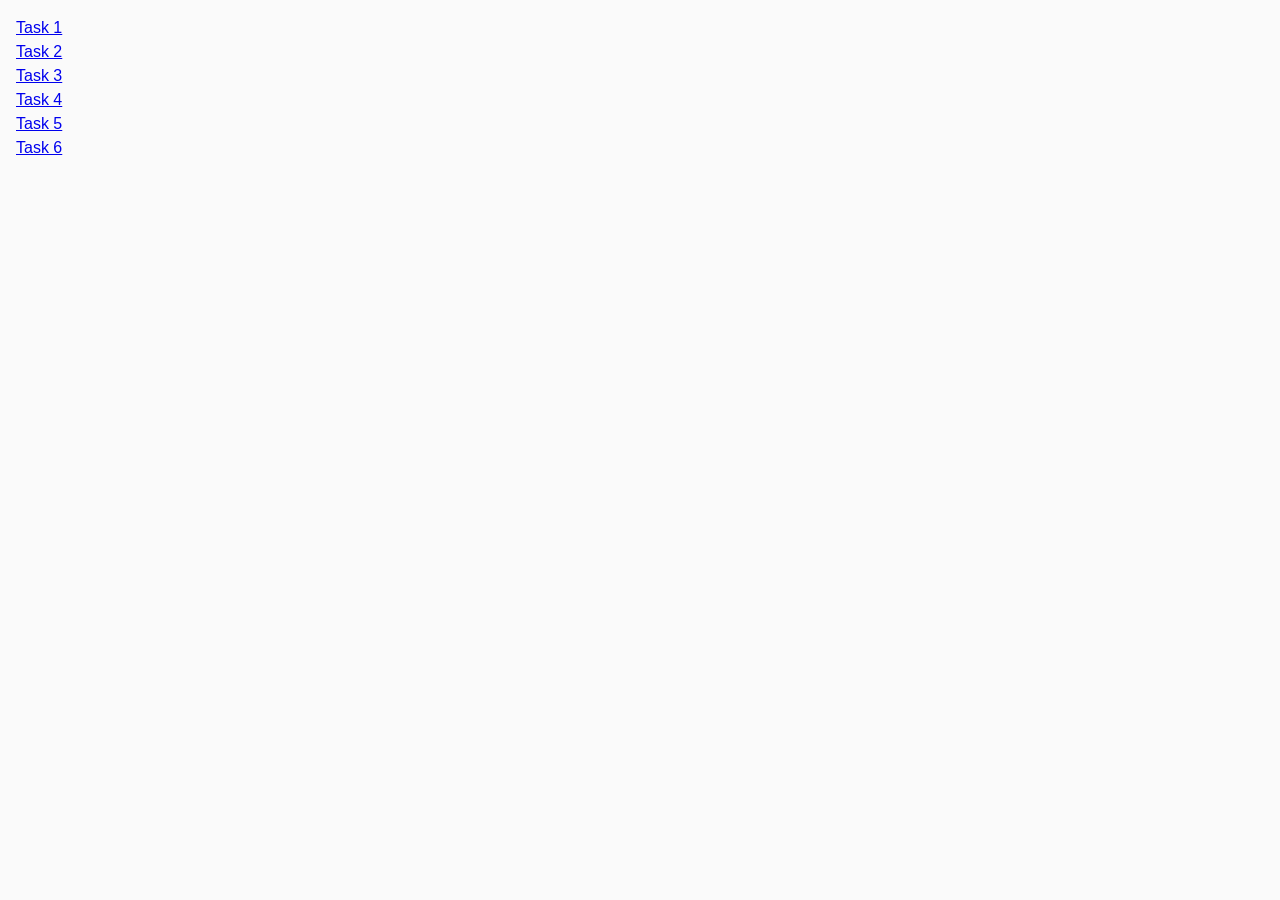
<file: index.html>
<!DOCTYPE html>
<html lang="en">
  <head>
    <meta charset="UTF-8" />
    <meta http-equiv="X-UA-Compatible" content="IE=edge" />
    <meta name="viewport" content="width=device-width, initial-scale=1.0" />
    <title>Homework 7</title>
    <link rel="stylesheet" href="./css/common.css" />
  </head>
  <body>
    <ul>
      <li><a href="./task-1.html">Task 1</a></li>
      <li><a href="./task-2.html">Task 2</a></li>
      <li><a href="./task-3.html">Task 3</a></li>
      <li><a href="./task-4.html">Task 4</a></li>
      <li><a href="./task-5.html">Task 5</a></li>
      <li><a href="./task-6.html">Task 6</a></li>
    </ul>
  </body>
</html>
</file>
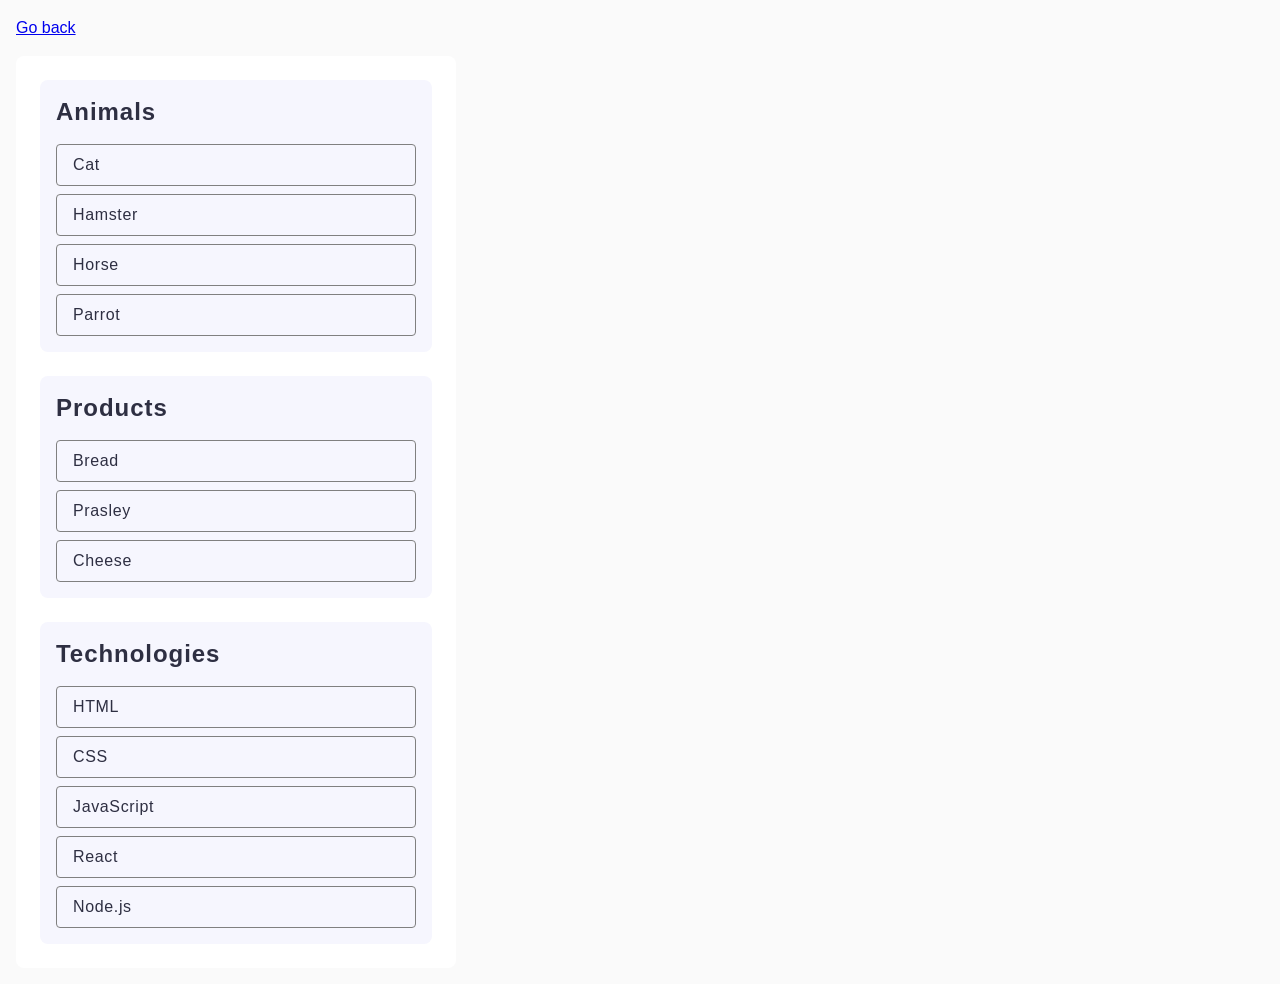
<file: task-1.html>
<!DOCTYPE html>
<html lang="en">
  <head>
    <meta charset="UTF-8" />
    <meta http-equiv="X-UA-Compatible" content="IE=edge" />
    <meta name="viewport" content="width=device-width, initial-scale=1.0" />
    <title>Task 1</title>
    <link rel="stylesheet" href="./css/common.css" />
  </head>
  <body>
    <p><a href="./index.html">Go back</a></p>

    <ul id="categories">
      <li class="item">
        <h2 class="name">Animals</h2>

        <ul class="item-ul">
          <li class="item-name">Cat</li>
          <li class="item-name">Hamster</li>
          <li class="item-name">Horse</li>
          <li class="item-name">Parrot</li>
        </ul>
      </li>
      <li class="item">
        <h2 class="name">Products</h2>

        <ul class="item-ul">
          <li class="item-name">Bread</li>
          <li class="item-name">Prasley</li>
          <li class="item-name">Cheese</li>
        </ul>
      </li>
      <li class="item">
        <h2 class="name">Technologies</h2>

        <ul class="item-ul">
          <li class="item-name">HTML</li>
          <li class="item-name">CSS</li>
          <li class="item-name">JavaScript</li>
          <li class="item-name">React</li>
          <li class="item-name">Node.js</li>
        </ul>
      </li>
    </ul>

    <script src="./js/task-1.js" type="module"></script>
  </body>
</html>
</file>
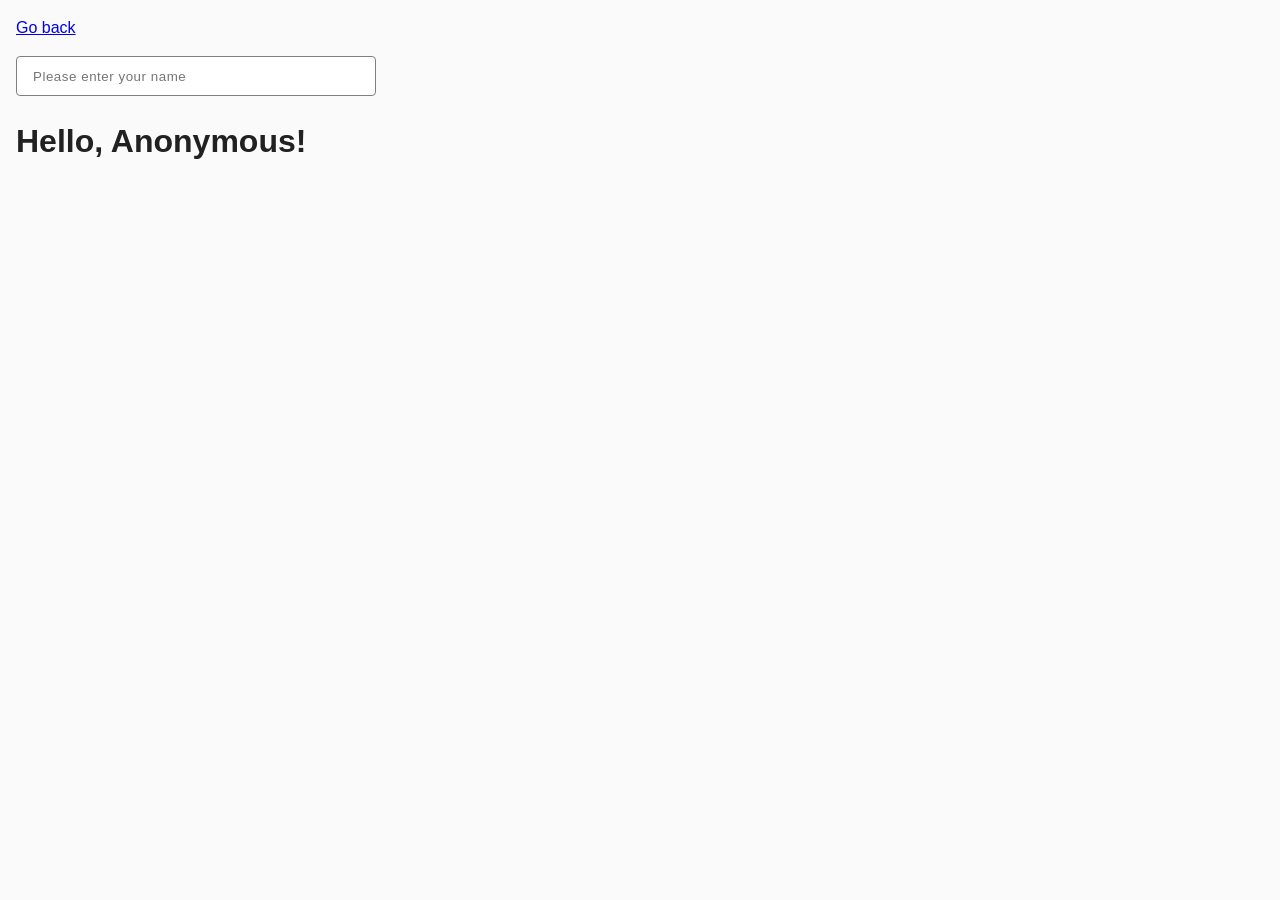
<file: task-3.html>
<!DOCTYPE html>
<html lang="en">
  <head>
    <meta charset="UTF-8" />
    <meta http-equiv="X-UA-Compatible" content="IE=edge" />
    <meta name="viewport" content="width=device-width, initial-scale=1.0" />
    <title>Task 3</title>
    <link rel="stylesheet" href="./css/common.css" />
  </head>
  <body>
    <p><a href="./index.html">Go back</a></p>

    <input
      type="text"
      id="name-input"
      class="name-input"
      placeholder="Please enter your name"
    />
    <h1>Hello, <span id="name-output">Anonymous</span>!</h1>

    <script src="./js/task-3.js" type="module"></script>
  </body>
</html>
</file>
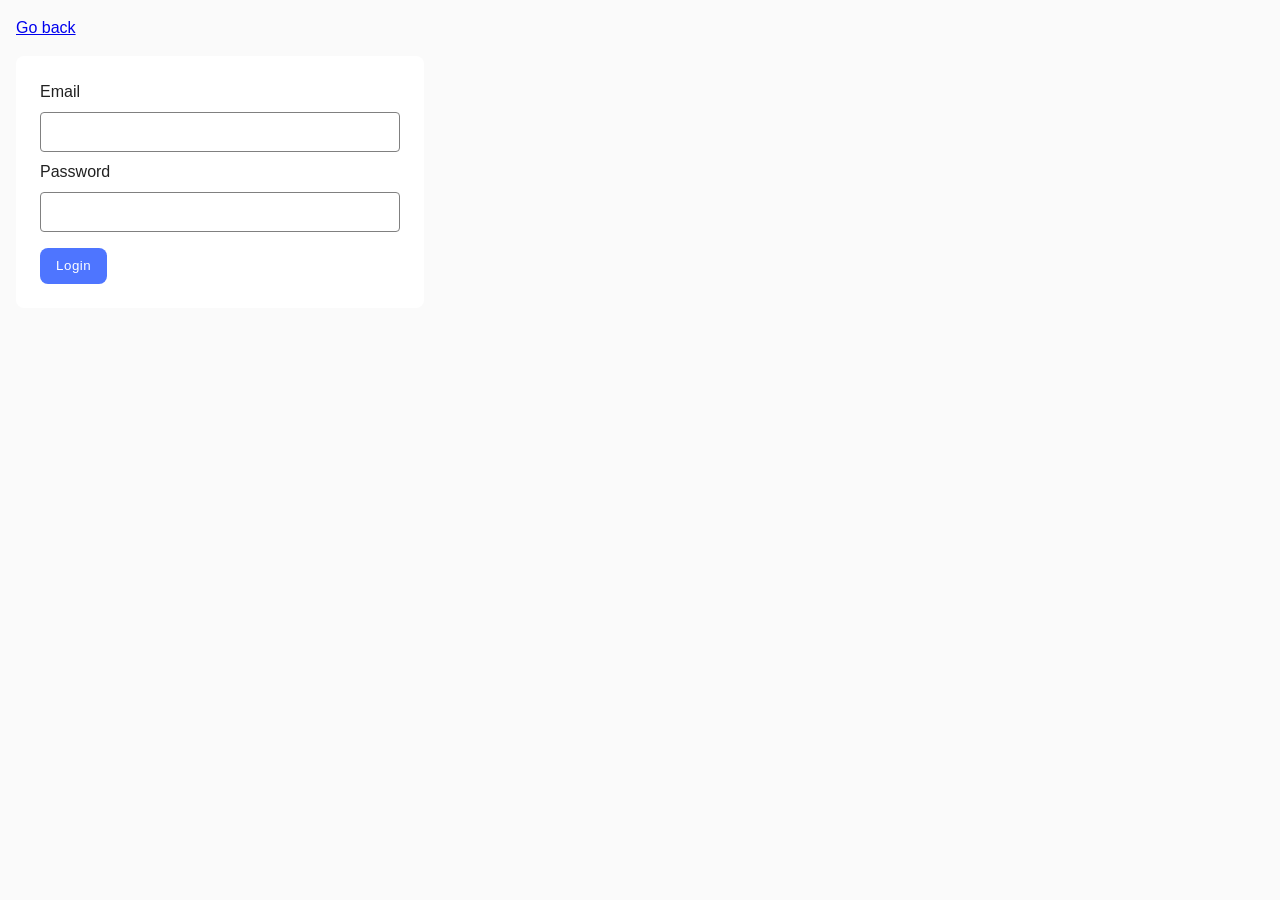
<file: task-4.html>
<!DOCTYPE html>
<html lang="en">
  <head>
    <meta charset="UTF-8" />
    <meta http-equiv="X-UA-Compatible" content="IE=edge" />
    <meta name="viewport" content="width=device-width, initial-scale=1.0" />
    <title>Task 4</title>
    <link rel="stylesheet" href="./css/common.css" />
  </head>
  <body>
    <p><a href="./index.html">Go back</a></p>

    <form class="login-form">
      <label>
        Email
        <input type="email" name="email" />
      </label>
      <label>
        Password
        <input type="password" name="password" />
      </label>
      <button class="btn btn-primary" type="submit">Login</button>
    </form>

    <script src="./js/task-4.js" type="module"></script>
  </body>
</html>
</file>
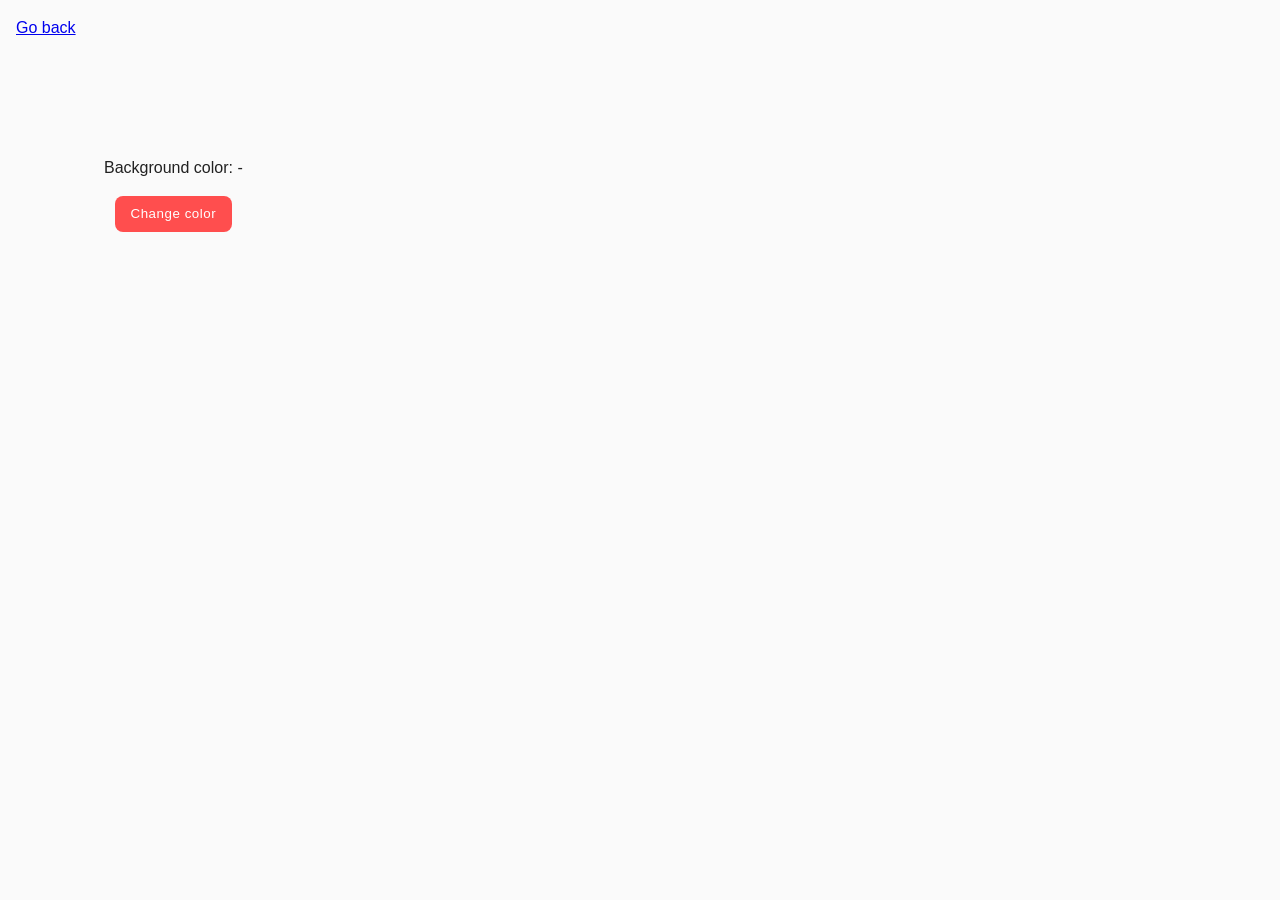
<file: task-5.html>
<!DOCTYPE html>
<html lang="en">
  <head>
    <meta charset="UTF-8" />
    <meta http-equiv="X-UA-Compatible" content="IE=edge" />
    <meta name="viewport" content="width=device-width, initial-scale=1.0" />
    <title>Task 5</title>
    <link rel="stylesheet" href="./css/common.css" />
  </head>
  <body>
    <p><a href="./index.html">Go back</a></p>

    <div class="widget">
      <p>Background color: <span class="color">-</span></p>
      <button type="button" class="change-color btn btn-secondary">Change color</button>
    </div>

    <script src="./js/task-5.js" type="module"></script>
  </body>
</html>
</file>
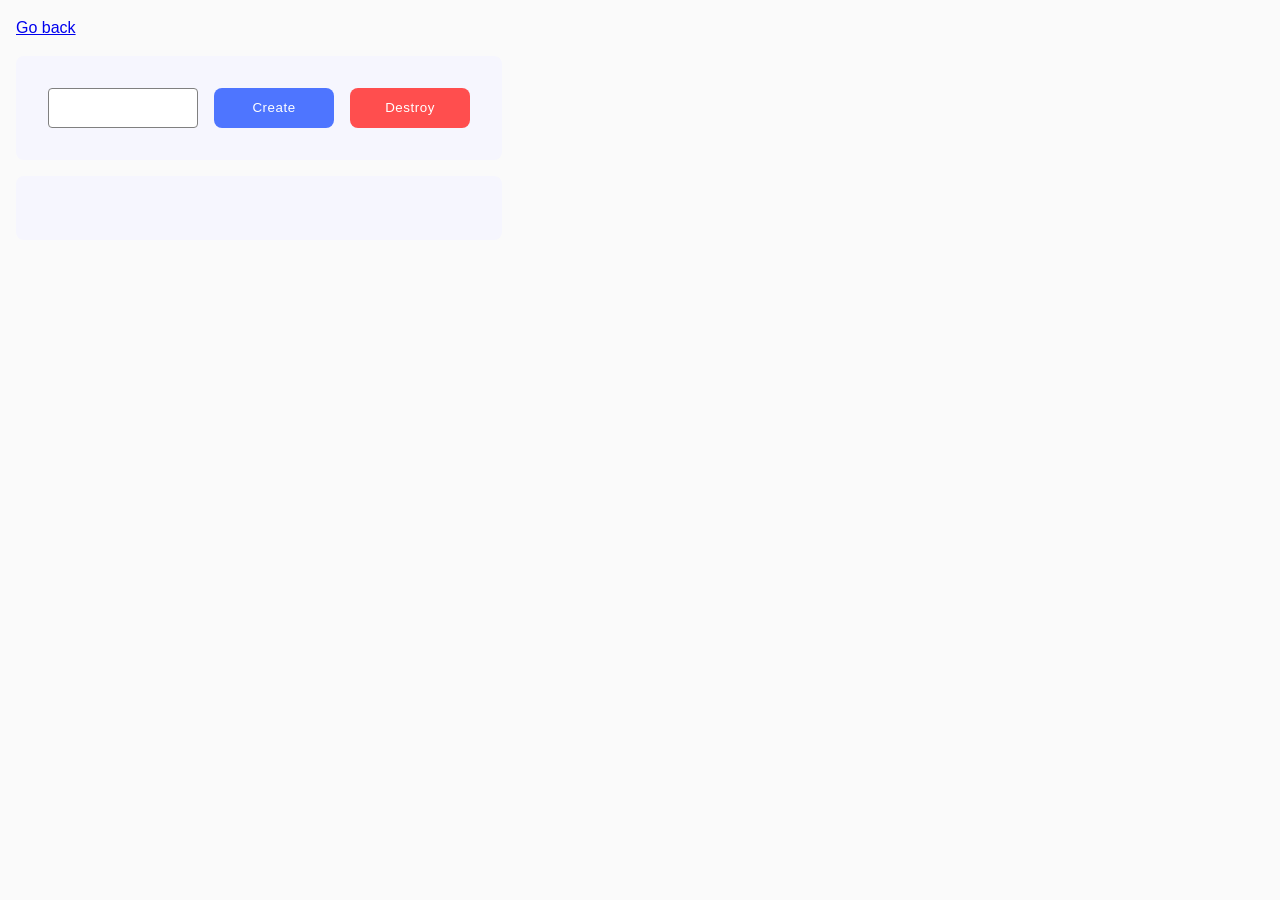
<file: task-6.html>
<!DOCTYPE html>
<html lang="en">
  <head>
    <meta charset="UTF-8" />
    <meta http-equiv="X-UA-Compatible" content="IE=edge" />
    <meta name="viewport" content="width=device-width, initial-scale=1.0" />
    <title>Task 6</title>
    <link rel="stylesheet" href="./css/common.css" />
  </head>
  <body>
    <p><a href="./index.html">Go back</a></p>

    <div class="controls" id="controls">
      <input class="controls-number" type="number" min="1" max="100" step="1" />
      <button  class="btn btn-primary"" type="button" data-create>Create</button>
      <button  class="btn btn-secondary""="button" data-destroy>Destroy</button>
    </div>

    <div id="boxes" class="boxes"></div>

    <script src="./js/task-6.js" type="module"></script>
  </body>
</html>
</file>
<file: css/common.css>
* {
  box-sizing: border-box;
}

body {
  margin: 16px;
  font-family: 'Montserrat', sans-serif;
  -webkit-font-smoothing: antialiased;
  -moz-osx-font-smoothing: grayscale;
  background-color: #fafafa;
  color: #212121;
  line-height: 1.5;
  font-weight: 400;
}

h2 {
  margin: 0;
}

ul {
  list-style: none;
  padding: 0;
  margin: 0;
}

input {
  border: 1px solid #808080;
  border-radius: 4px;
  width: 100%;
  height: 40px;
  padding: 8px 16px;
  font-weight: 400;
  line-height: 1.5;
  letter-spacing: 0.04em;
  color: #2e2f42;
}

#categories {
  border-radius: 8px;
  padding: 24px;
  max-width: 440px;
  width: 100%;
  background: #fff;
  display: flex;
  flex-direction: column;
  gap: 24px;
}

.item {
  background-color: #f6f6fe;
  padding: 16px;
  border-radius: 8px;
  gap: 24px;
}

.name {
  margin-bottom: 16px;
  font-weight: 600;
  font-size: 24px;
  line-height: 1.33;
  letter-spacing: 0.04em;
  color: #2e2f42;
}

.item-ul {
  display: flex;
  flex-direction: column;
  gap: 8px;
}

.item-name {
  color: #2e2f42;
  padding: 8px 16px;
  border: 1px solid #808080;
  border-radius: 4px;
  font-size: 16px;
  line-height: 1.5;
  letter-spacing: 0.04em;
}

.btn {
  border-radius: 8px;
  padding: 8px 16px;
  font-weight: 500;
  line-height: 1.5;
  letter-spacing: 0.04em;
  color: #fff;
  transition: background-color 250ms cubic-bezier(0.4, 0, 0.2, 1);
  border: none;
  cursor: pointer;
}

.btn-primary {
  background-color: #4e75ff;
}

.btn-primary:hover {
  background-color: #6c8cff;
}

.btn-secondary {
  background-color: #ff4e4e;
}

.btn-secondary:hover {
  background-color: #ff0707;
}

.login-form {
  background-color: #fff;
  border-radius: 8px;
  padding: 24px;
  display: flex;
  flex-direction: column;
  gap: 8px;
  max-width: 408px;
  width: 100%;
}

.login-form label {
  display: flex;
  flex-direction: column;
  gap: 8px;
}

.login-form .btn {
  margin-top: 8px;
  max-width: fit-content;
}

.name-input {
  max-width: 360px;
}

.gallery {
  display: flex;
  flex-wrap: wrap;
  gap: 48px 24px;
  list-style: none;
  padding: 0;
  margin: 0 auto;
  max-width: 1128px;
}

.gallery li {
  max-width: calc((100% - 48px) / 3);
  box-sizing: border-box;
  height: 300px;
  overflow: hidden;
}

.gallery img {
  width: auto;
  height: 100%;
  display: block;
}

.widget {
  padding: 100px 88px;
  max-width: fit-content;
  border-radius: 8px;
  display: flex;
  flex-direction: column;
  justify-content: center;
  align-items: center;
  gap: 16px;
}

.widget p {
  margin: 0;
}

.controls,
.boxes {
  background-color: #f6f6fe;
  padding: 32px;
  width: fit-content;
  display: flex;
  border-radius: 8px;
}

.controls {
  gap: 16px;
  margin-bottom: 16px;
}

.boxes {
  gap: 44px;
  min-width: 486px;
}

.controls .btn {
  min-width: 120px;
}

.controls-number {
  text-align: center;
  min-width: 150px;
  line-height: 1.5;
  letter-spacing: 0.04em;
  color: #2e2f42;
}
</file>
